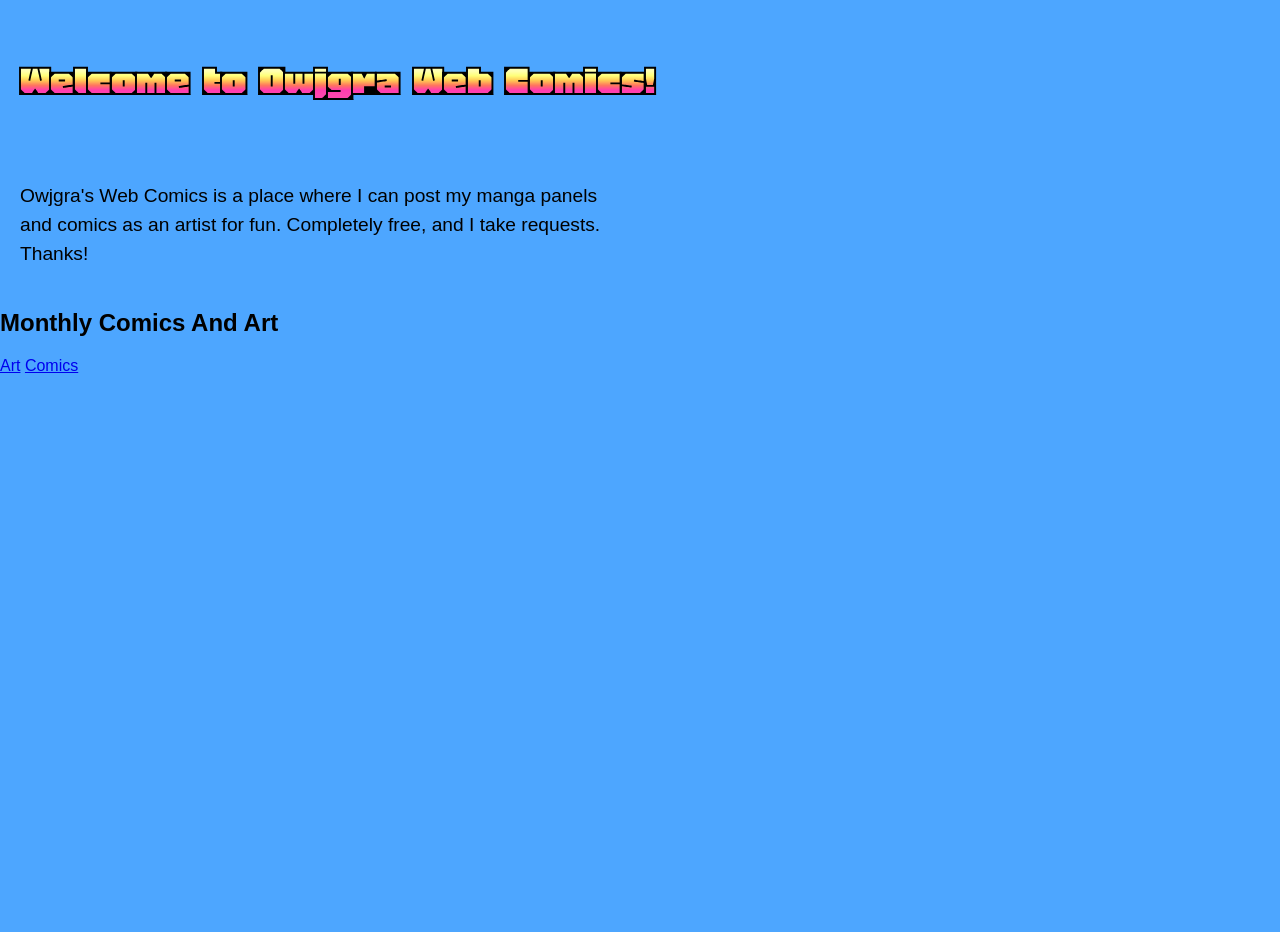
<file: index.html>
<!DOCTYPE html>
<html>
<head>
  <meta charset="UTF-8">
  <title>Owjgra's Web Comics</title>

  <!-- Google Font -->
  <link rel="preconnect" href="https://fonts.googleapis.com">
  <link rel="preconnect" href="https://fonts.gstatic.com" crossorigin>
  <link href="https://fonts.googleapis.com/css2?family=Honk:MORF@15&display=swap" rel="stylesheet">

  <style>
    html, body {
      height: 100%;
      margin: 0;
      padding: 0;
      background-color: #4da6ff; /* blue background */
      font-family: Arial, sans-serif;
    }

    h1 {
      font-family: "Honk", system-ui;
      font-size: 3rem;
      padding: 20px;
    }

    p {
      font-size: 1.2rem;
      padding: 20px;
      max-width: 600px;
      line-height: 1.5;
    }

    img {
      display: block;
      margin: 20px auto;
      max-width: 90%;
      height: auto;
      border-radius: 10px;
    }
  </style>
</head>

<body>
  <h1>Welcome to Owjgra Web Comics!</h1>

  <p>
    Owjgra's Web Comics is a place where I can post my manga panels and comics as an artist for fun.
    Completely free, and I take requests. Thanks!
  </p>

  <!-- Your image appears right here -->
  <h2> Monthly Comics And Art</h2>
  
  <a href="art/" class="btn">Art</a>
  <a href="comics/" class="btn">Comics</a>


</body>
</html>
</file>
